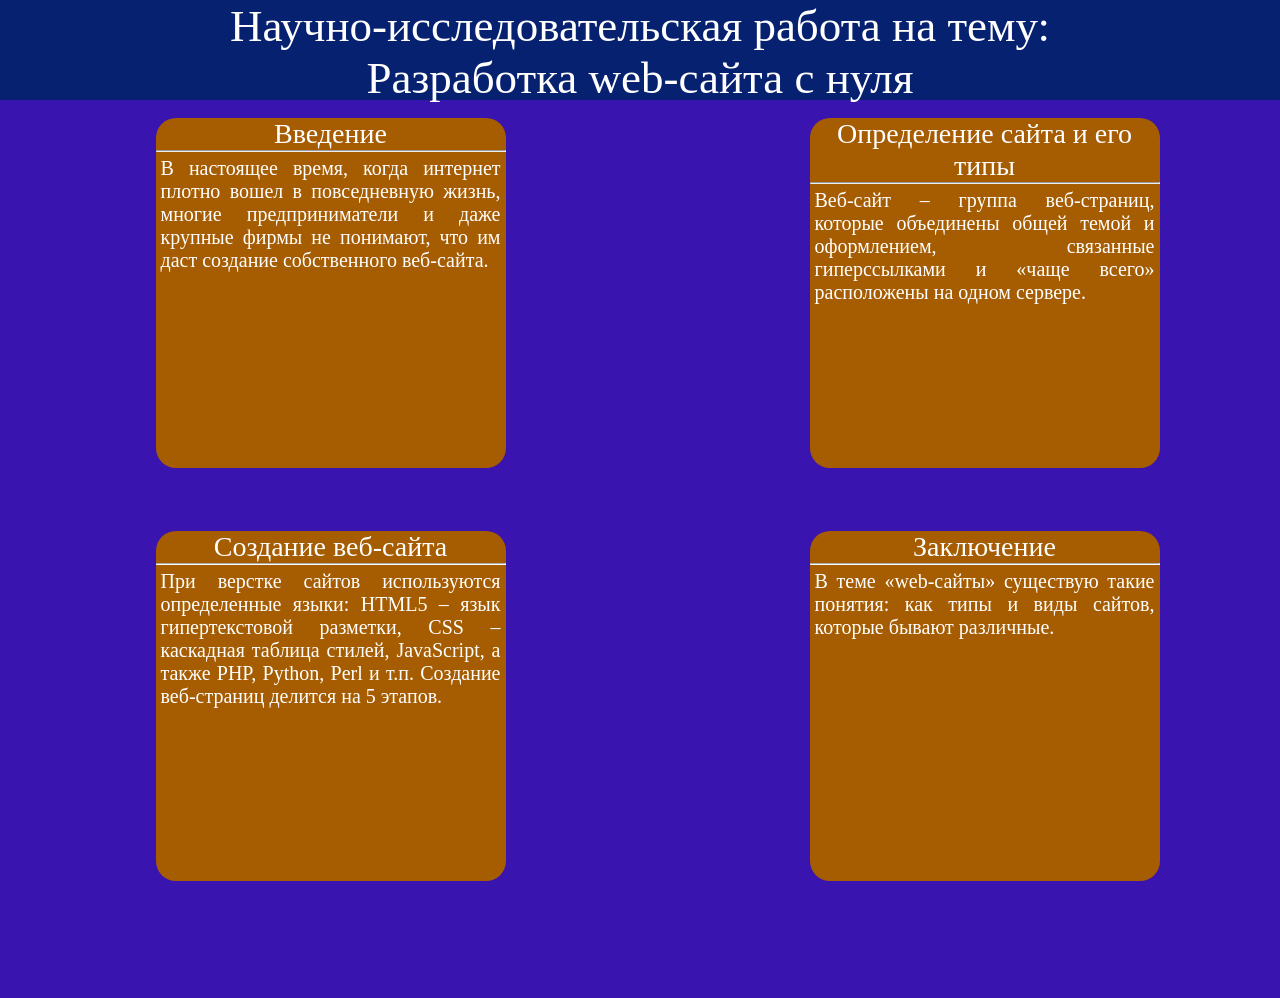
<file: index.html>
<!DOCTYPE html>
<html lang="en">
<head>
    <meta charset="UTF-8">
    <title>Document</title>
    <link rel="stylesheet" href="css/style.css">
    <link rel="stylesheet" href="css/animate.css">
</head>
<body>

<div class="container">
    <header class="header">Научно-исследовательская работа на тему: <br> Разработка web-сайта с нуля</header>
    <main class="main">
       
        <div class="grid">
            <a class="a" href="begin.html"><div class="grid-itm wow fadeIn" data-wow-delay="0.7s">Введение
             <hr>
           <p class="text-block">В настоящее время, когда интернет плотно вошел в повседневную жизнь, многие предприниматели и даже крупные фирмы не понимают, что им даст создание собственного веб-сайта.</p>
           </div></a>
           
            <a class="a" href="TypesAndKinds.html">
                            <div class="grid-itm wow fadeIn" data-wow-delay="1.2s">Определение сайта и его типы
            <hr>
            <p class="text-block">
                Веб-сайт – группа веб-страниц, которые объединены общей темой и оформлением, связанные гиперссылками и «чаще всего» расположены на одном сервере.
            </p>
            </div>
            </a>
            
            <a href="" class="a">
                <div class="grid-itm wow fadeIn" data-wow-delay="1.4s">Создание веб-сайта <hr>
                <p class="text-block">
                    При верстке сайтов используются определенные языки: HTML5 – язык гипертекстовой разметки, CSS – каскадная таблица стилей, JavaScript, а также PHP, Python, Perl и т.п.
Создание веб-страниц делится на 5 этапов.

                </p>
                </div>
            </a>
            
           <a href="" class="a">
                <div class="grid-itm wow fadeIn" data-wow-delay="1.6s">Заключение<hr>
                <p class="text-block">
                    В теме «web-сайты» существую такие понятия: как типы и виды сайтов, которые бывают различные.
                </p>
                </div>
           </a>
        </div>
    </main>
  
</div>
<script src="js/wow.min.js"></script>
<script> new WOW().init();</script>
</body>
</html>
</file>
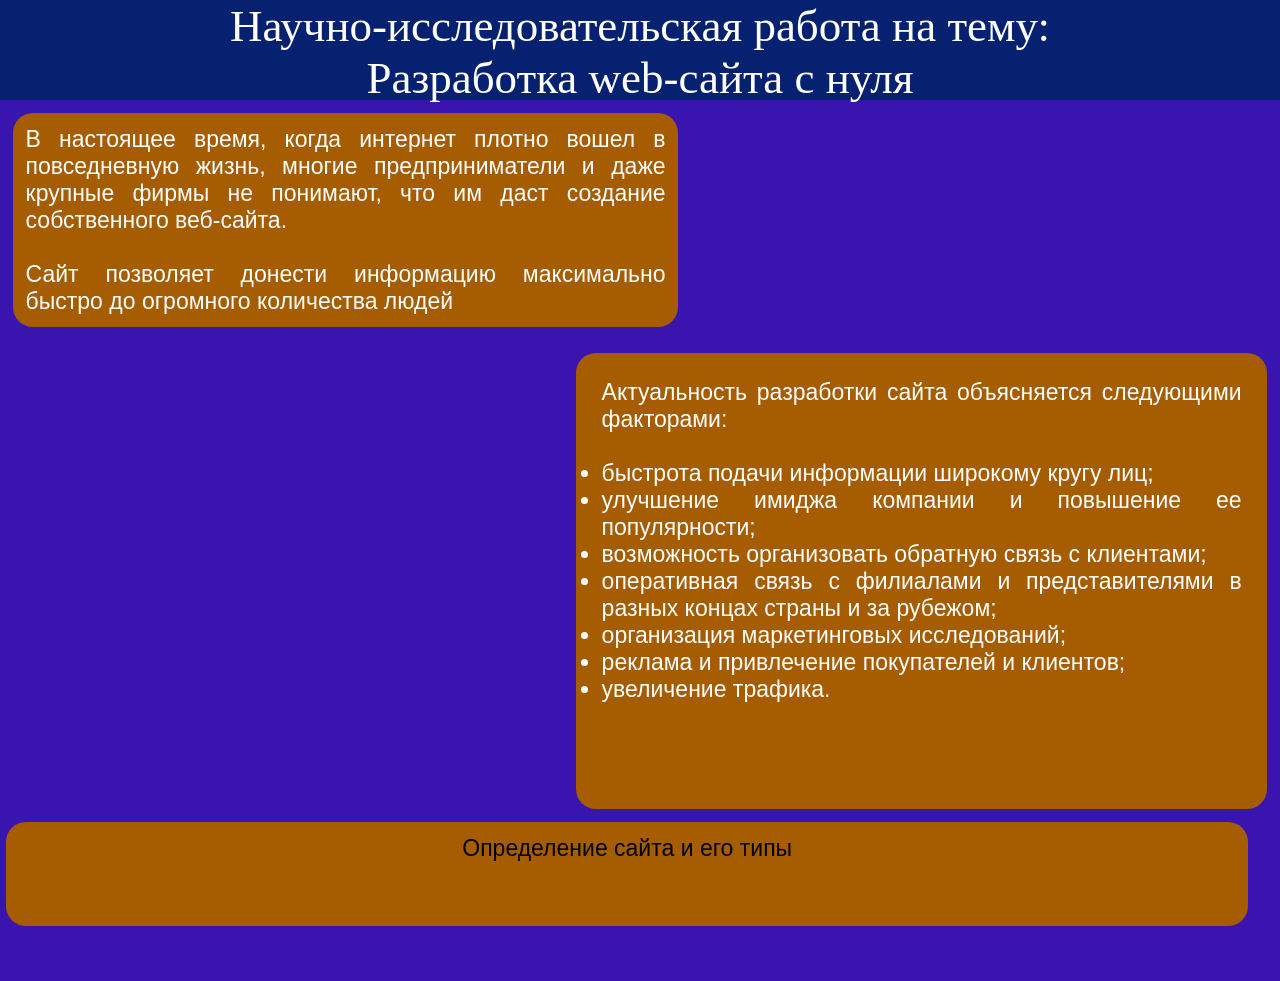
<file: begin.html>
<!DOCTYPE html>
<html lang="en">
<head>
    <meta charset="UTF-8">
    <title>Document</title>
    <link rel="stylesheet" href="css/style.css">
    <link rel="stylesheet" href="css/animate.css">
</head>
<body>

<div class="container">
    <header class="header"><a class="a" href="index.html">Научно-исследовательская работа на тему: <br> Разработка web-сайта с нуля</a></header>
    <main class="main">
     
      <div class="textblock1 left wow slideInLeft">
          <p>В настоящее время, когда интернет плотно вошел в повседневную жизнь, многие предприниматели и даже крупные фирмы не понимают, что им даст создание собственного веб-сайта.</p> <br>
          <p>Сайт позволяет донести информацию максимально быстро до огромного количества людей</p>
      </div>
        
         <div class="textblock2 spec1 right wow slideInRight"><p>Актуальность разработки сайта объясняется следующими факторами:</p> <br>
         <ul>
             <li>быстрота подачи информации широкому кругу лиц;</li>
             <li>улучшение имиджа компании и повышение ее популярности;</li>
             <li>возможность организовать обратную связь с клиентами;</li>
             <li>оперативная связь с филиалами и представителями в разных концах страны и за рубежом;</li>
             <li>организация маркетинговых исследований;</li>
             <li>реклама и привлечение покупателей и клиентов;</li>
             <li>увеличение трафика.</li>
             <br>
             <br><br>
         </ul>
         </div>
         
           <div class="textblock3">
            <a href="TypesAndKinds.html" class="tdnone"><span align="center">Определение сайта и его типы</span></a>
        </div>
    </main>

</div>
<script src="js/wow.min.js"></script>
<script> new WOW().init();</script>
</body>
</html>
</file>
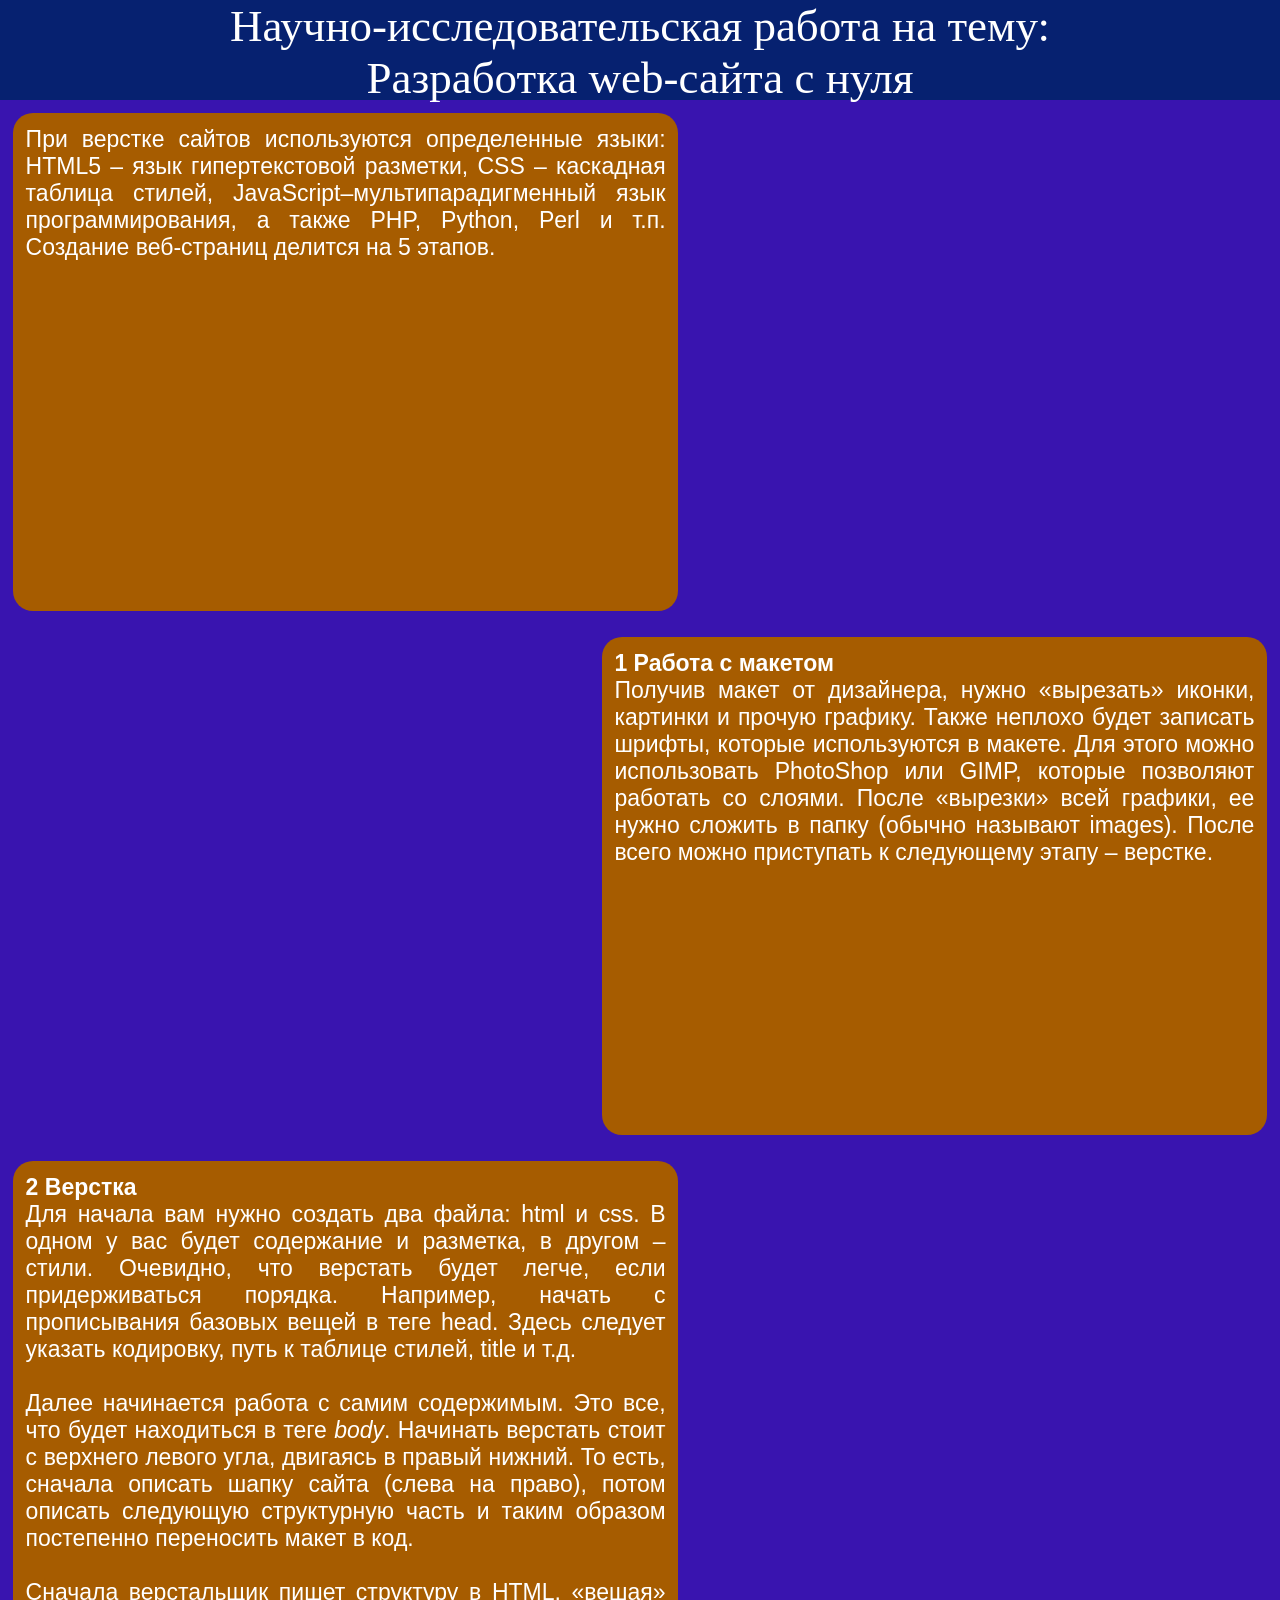
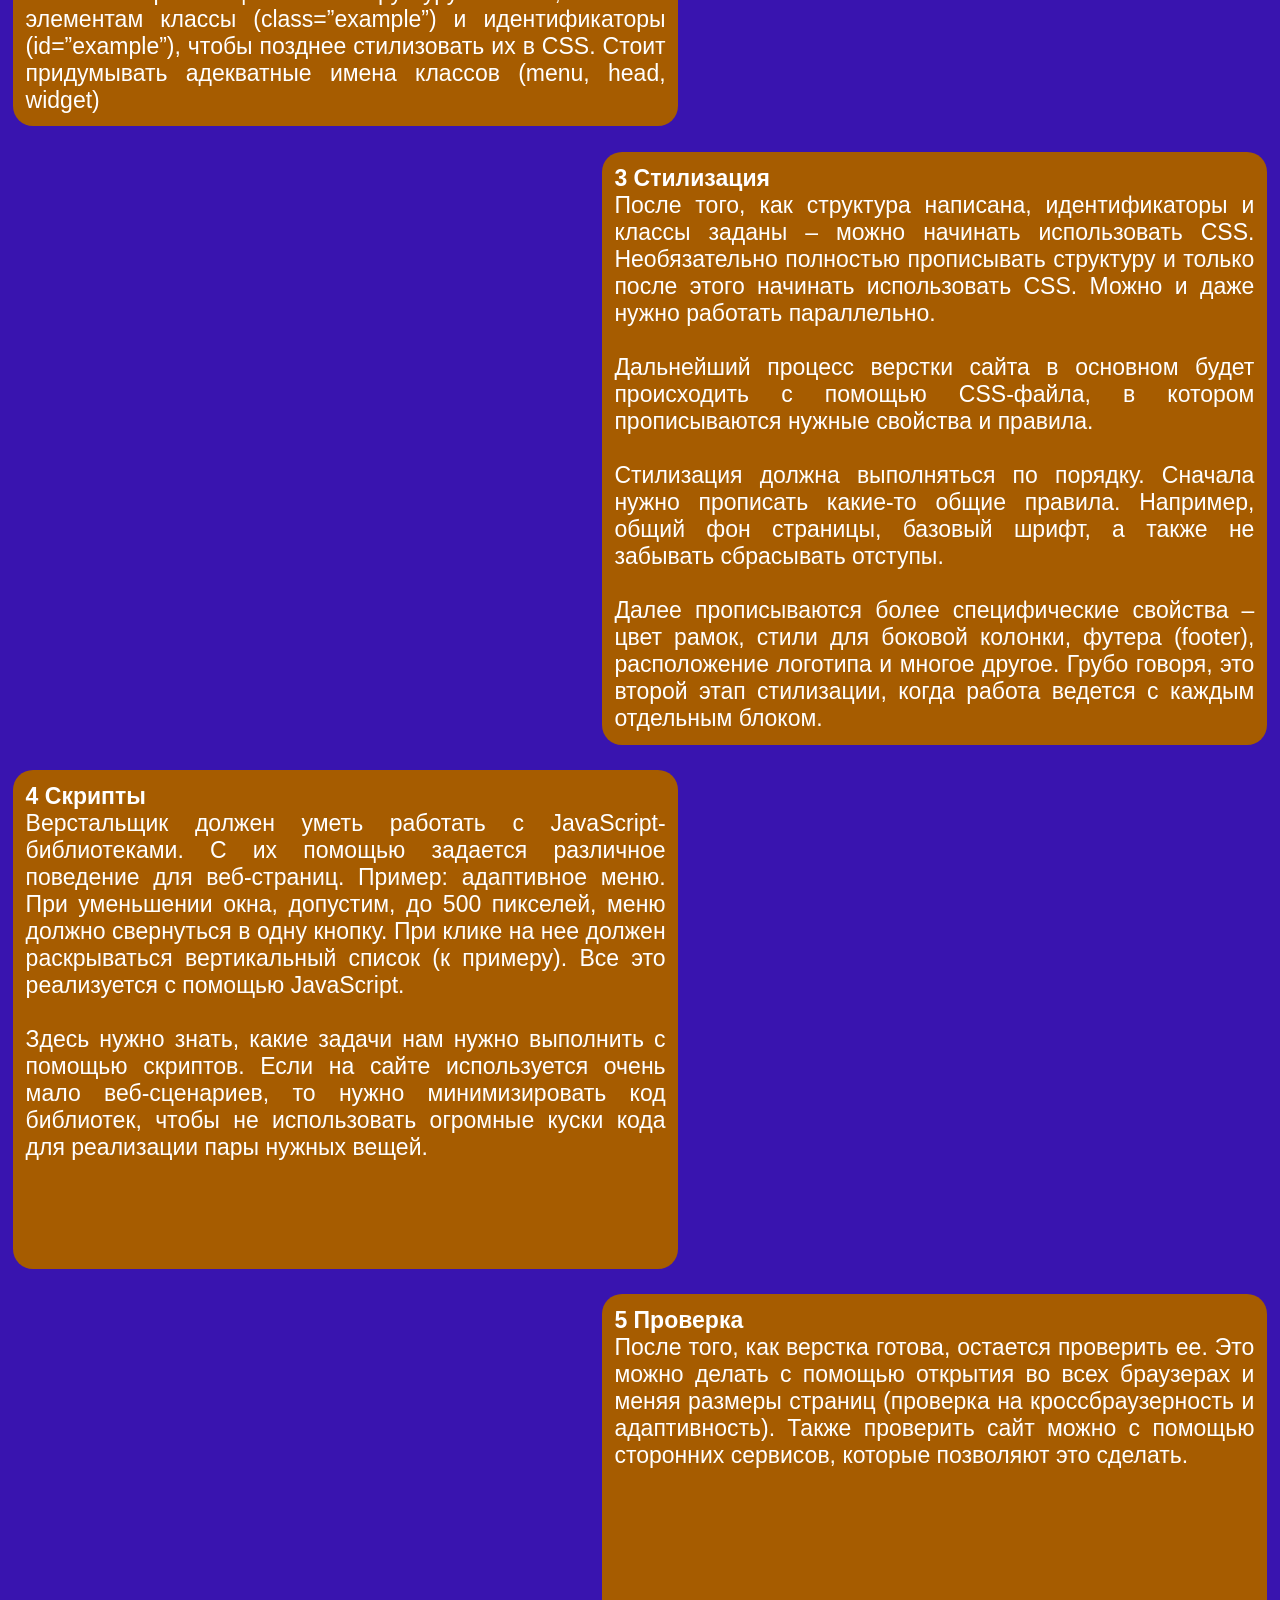
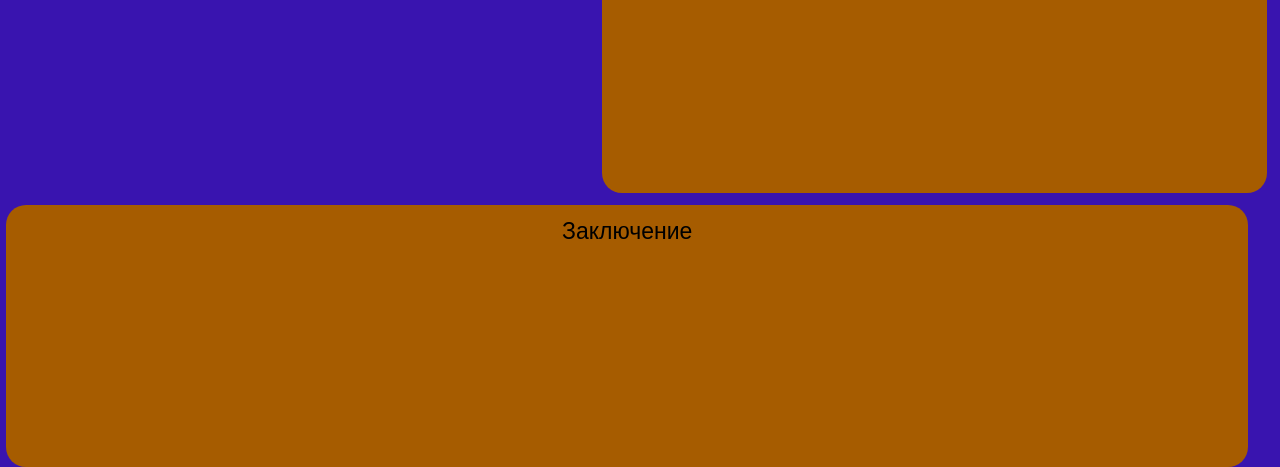
<file: develop.html>
<!DOCTYPE html>
<html lang="en">
<head>
    <meta charset="UTF-8">
    <title>Document</title>
    <link rel="stylesheet" href="css/style.css">
    <link rel="stylesheet" href="css/animate.css">
</head>
<body>

<div class="container">
    <header class="header"><a href="index.html" class="a">Научно-исследовательская работа на тему: <br> Разработка web-сайта с нуля</a></header>
    <main class="main">
        <div class="textblock1 left wow slideInLeft" data-wow-delay="0.2s">
            <p>
                При верстке сайтов используются определенные языки: HTML5 – язык гипертекстовой разметки, CSS – каскадная таблица стилей, JavaScript–мультипарадигменный язык программирования, а также PHP, Python, Perl и т.п.
                Создание веб-страниц делится на 5 этапов.
            </p>
        </div>
        
        <div class="textblock2 right wow slideInRight" data-wow-delay="0.2s">
            <h4>1 Работа с макетом</h4>
            <p>
             Получив макет от дизайнера, нужно «вырезать» иконки, картинки и прочую графику. Также неплохо будет записать шрифты, которые используются в макете. Для этого можно использовать PhotoShop или GIMP, которые позволяют работать со слоями. После «вырезки» всей графики, ее нужно сложить в папку (обычно называют images). После всего можно приступать к следующему этапу – верстке.
            </p>
        </div>
        
        <div class="textblock1 left wow slideInLeft" data-wow-delay="0.2s">
            <h4>2 Верстка</h4>
            <p>
                Для начала вам нужно создать два файла: html и css. В одном у вас будет содержание и разметка, в другом – стили. Очевидно, что верстать будет легче, если придерживаться порядка. Например, начать с прописывания базовых вещей в теге head. Здесь следует указать кодировку, путь к таблице стилей, title и т.д.
            </p> <br>
            <p>
                Далее начинается работа с самим содержимым. Это все, что будет находиться в теге <i>body</i>. Начинать верстать стоит с верхнего левого угла, двигаясь в правый нижний. То есть, сначала описать шапку сайта (слева на право), потом описать следующую структурную часть и таким образом постепенно переносить макет в код.
            </p> <br>
            <p>
                Сначала верстальщик пишет структуру в HTML, «вешая» элементам классы (class=”example”) и идентификаторы (id=”example”), чтобы позднее стилизовать их в CSS. Стоит придумывать адекватные имена классов (menu, head, widget)
            </p>
        </div>
        
            <div class="textblock2 right wow slideInRight" data-wow-delay="0.2s">
                <h4>3 Стилизация</h4>
                <p>
                    После того, как структура написана, идентификаторы и классы заданы – можно начинать использовать CSS. Необязательно полностью прописывать структуру и только после этого начинать использовать CSS. Можно и даже нужно работать параллельно.
                </p> <br>
                <p>
                    Дальнейший процесс верстки сайта в основном будет происходить с помощью CSS-файла, в котором прописываются нужные свойства и правила.
                </p> <br>
                <p>
                    Стилизация должна выполняться по порядку. Сначала нужно прописать какие-то общие правила. Например, общий фон страницы, базовый шрифт, а также не забывать сбрасывать отступы.
                </p><br>
                <p>
                    Далее прописываются более специфические свойства – цвет рамок, стили для боковой колонки, футера (footer), расположение логотипа и многое другое. Грубо говоря, это второй этап стилизации, когда работа ведется с каждым отдельным блоком.
                </p>
            </div>
            
            <div class="textblock1 left wow slideInLeft" data-wow-delay="0.2s">
                <h4>4 Скрипты</h4>
                <p>
                    Верстальщик должен уметь работать с JavaScript-библиотеками. С их помощью задается различное поведение для веб-страниц. Пример: адаптивное меню. При уменьшении окна, допустим, до 500 пикселей, меню должно свернуться в одну кнопку. При клике на нее должен раскрываться вертикальный список (к примеру). Все это реализуется с помощью JavaScript.
                </p> <br>
                <p>
                    Здесь нужно знать, какие задачи нам нужно выполнить с помощью скриптов. Если на сайте используется очень мало веб-сценариев, то нужно минимизировать код библиотек, чтобы не использовать огромные куски кода для реализации пары нужных вещей.
                </p>
            </div>
            
            <div class="textblock2 right wow slideInRight" data-wow-delay="0.2s">
                <h4>5 Проверка</h4>
                <p>
                    После того, как верстка готова, остается проверить ее. Это можно делать с помощью открытия во всех браузерах и меняя размеры страниц (проверка на кроссбраузерность и адаптивность). Также проверить сайт можно с помощью сторонних сервисов, которые позволяют это сделать.
                </p>
            </div>
            
              <div class="textblock3 ">
            <a href="end.html" class="tdnone"><span align="center">Заключение</span></a>
        </div>
    </main>

</div>
<script src="js/wow.min.js"></script>
<script> new WOW().init();</script>
</body>
</html>
</file>
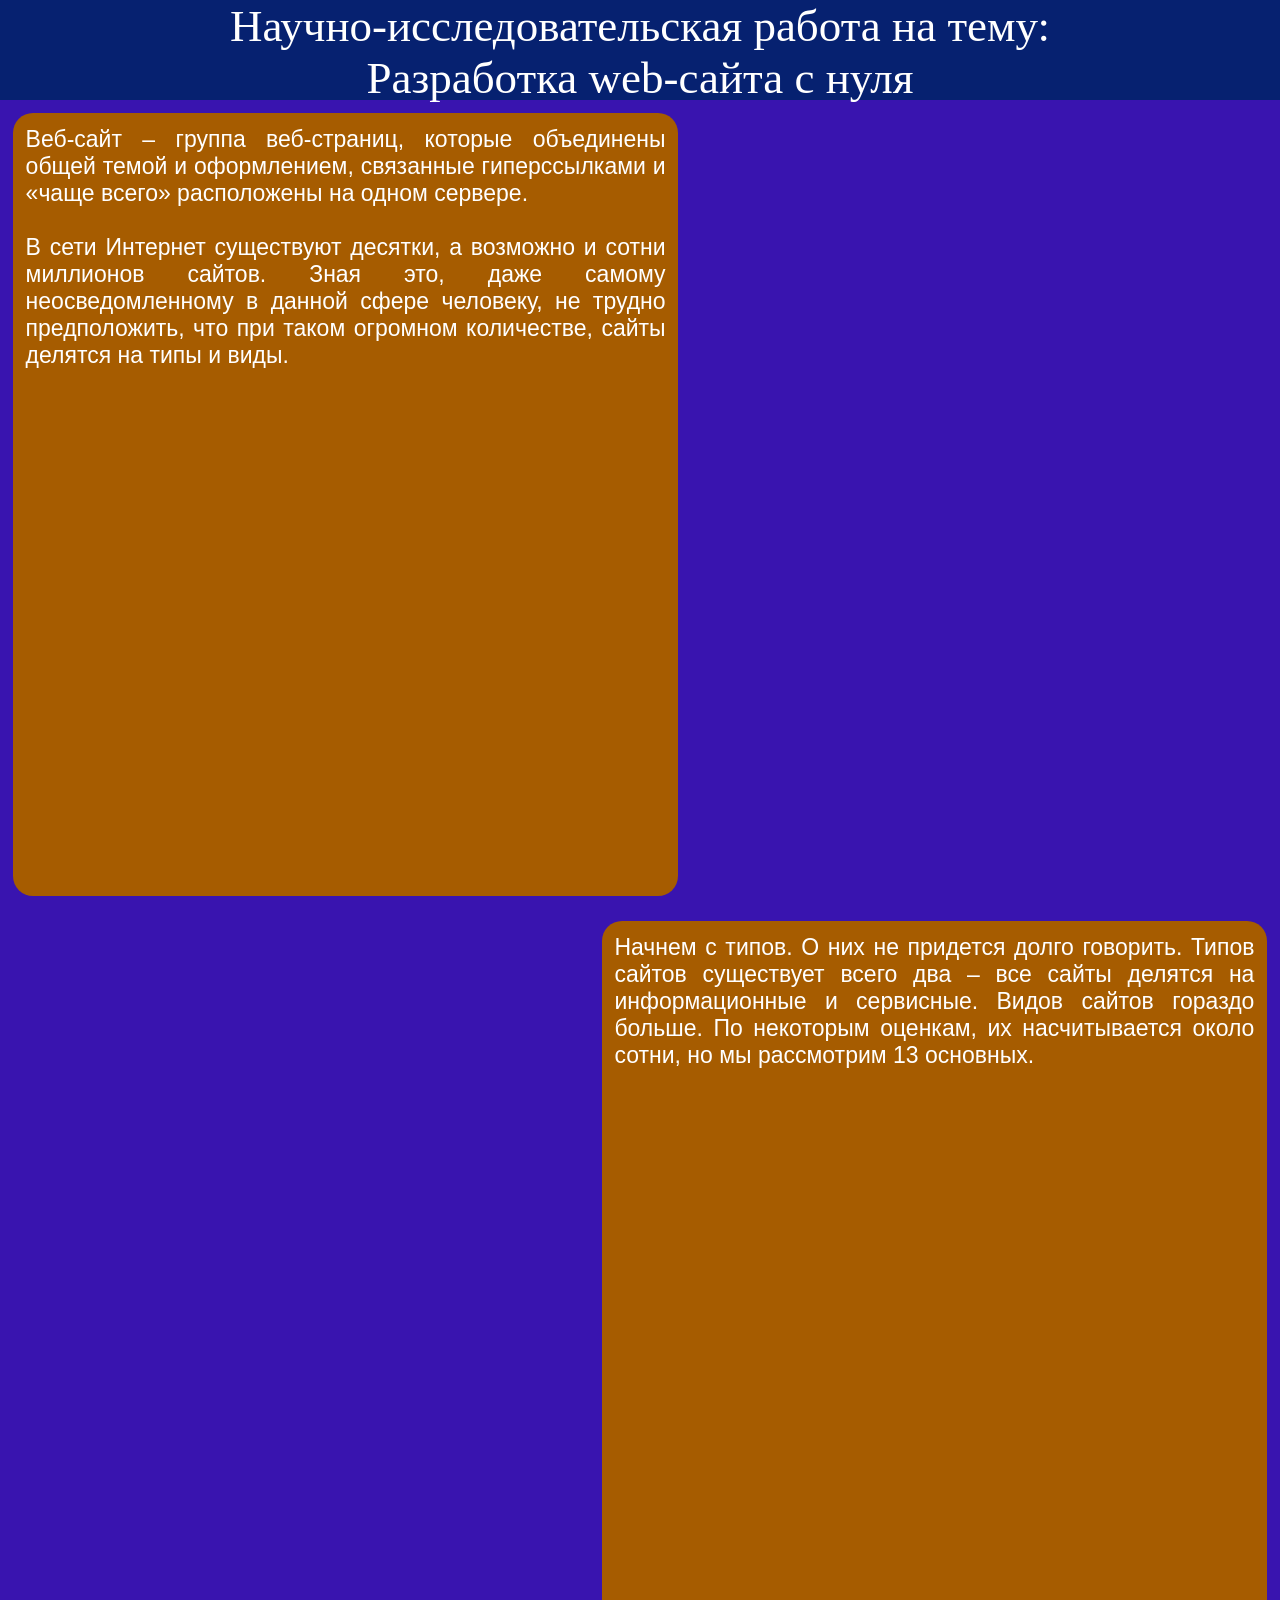
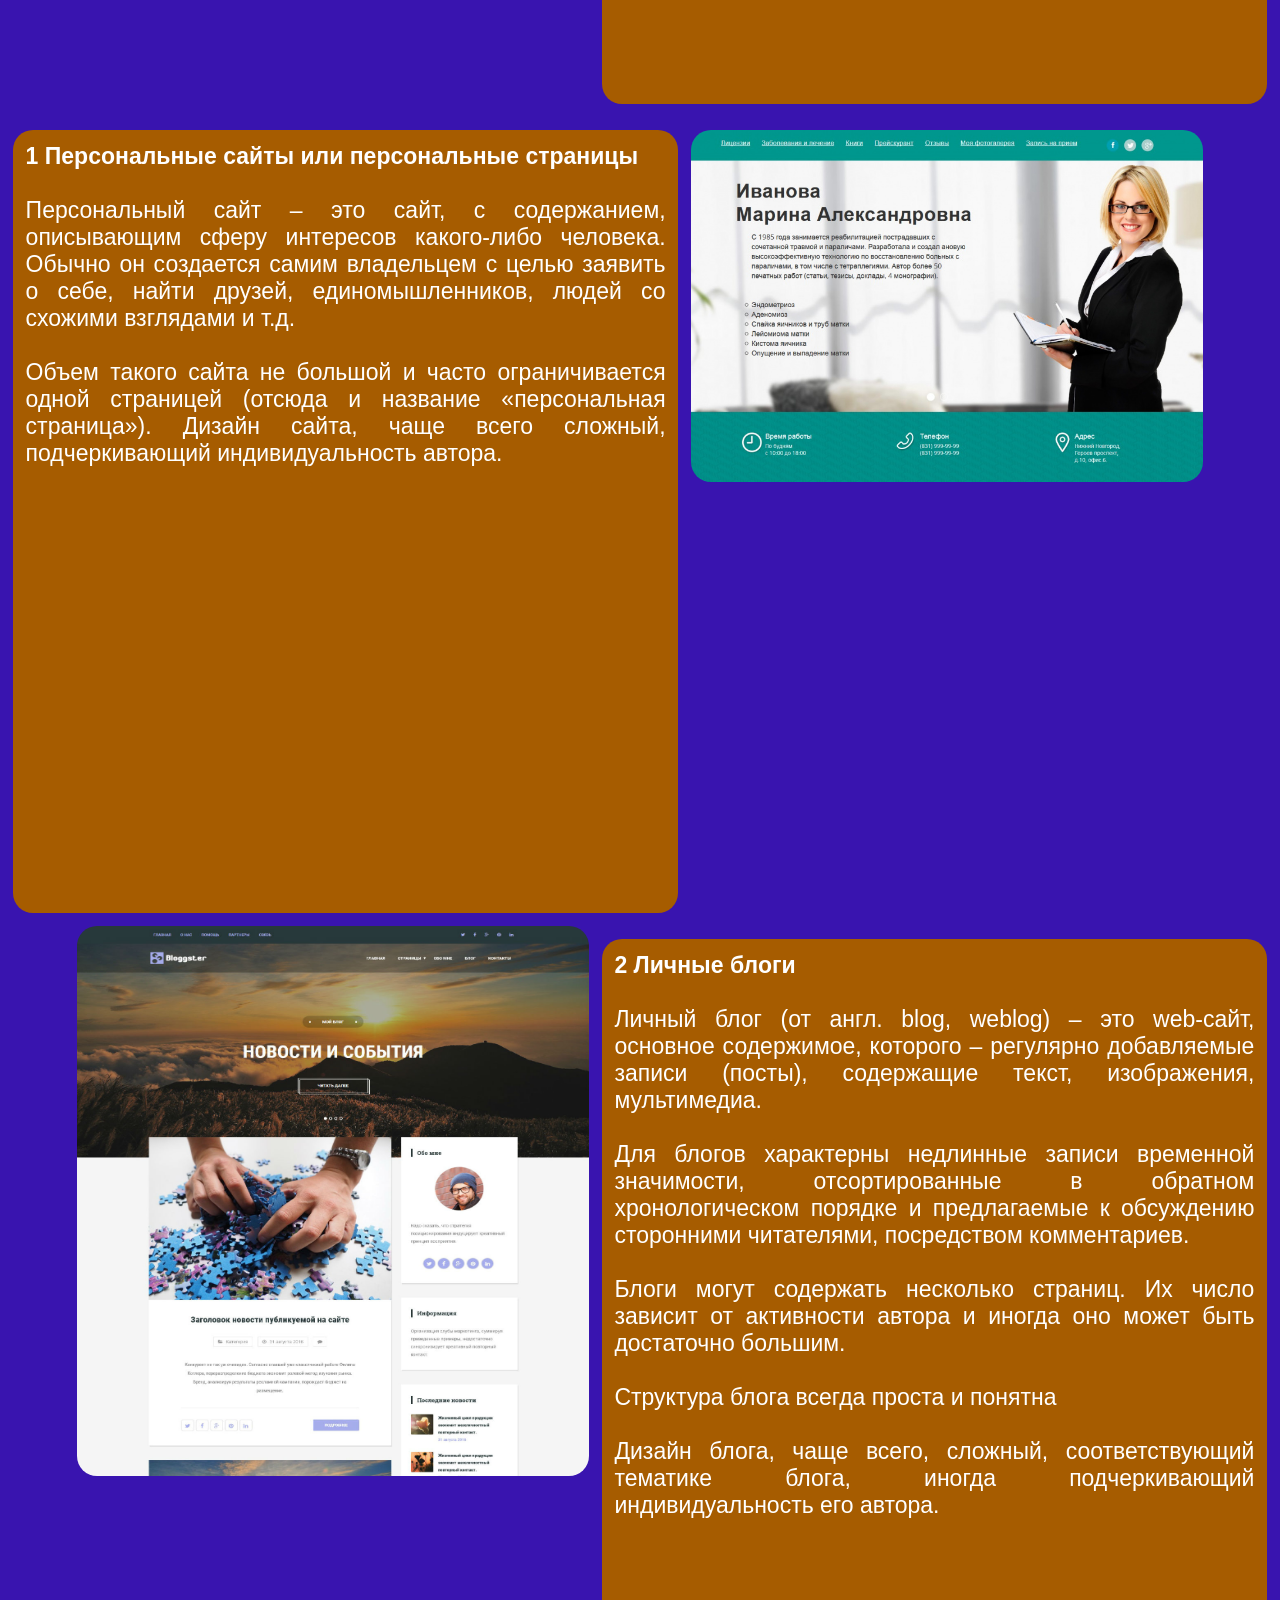
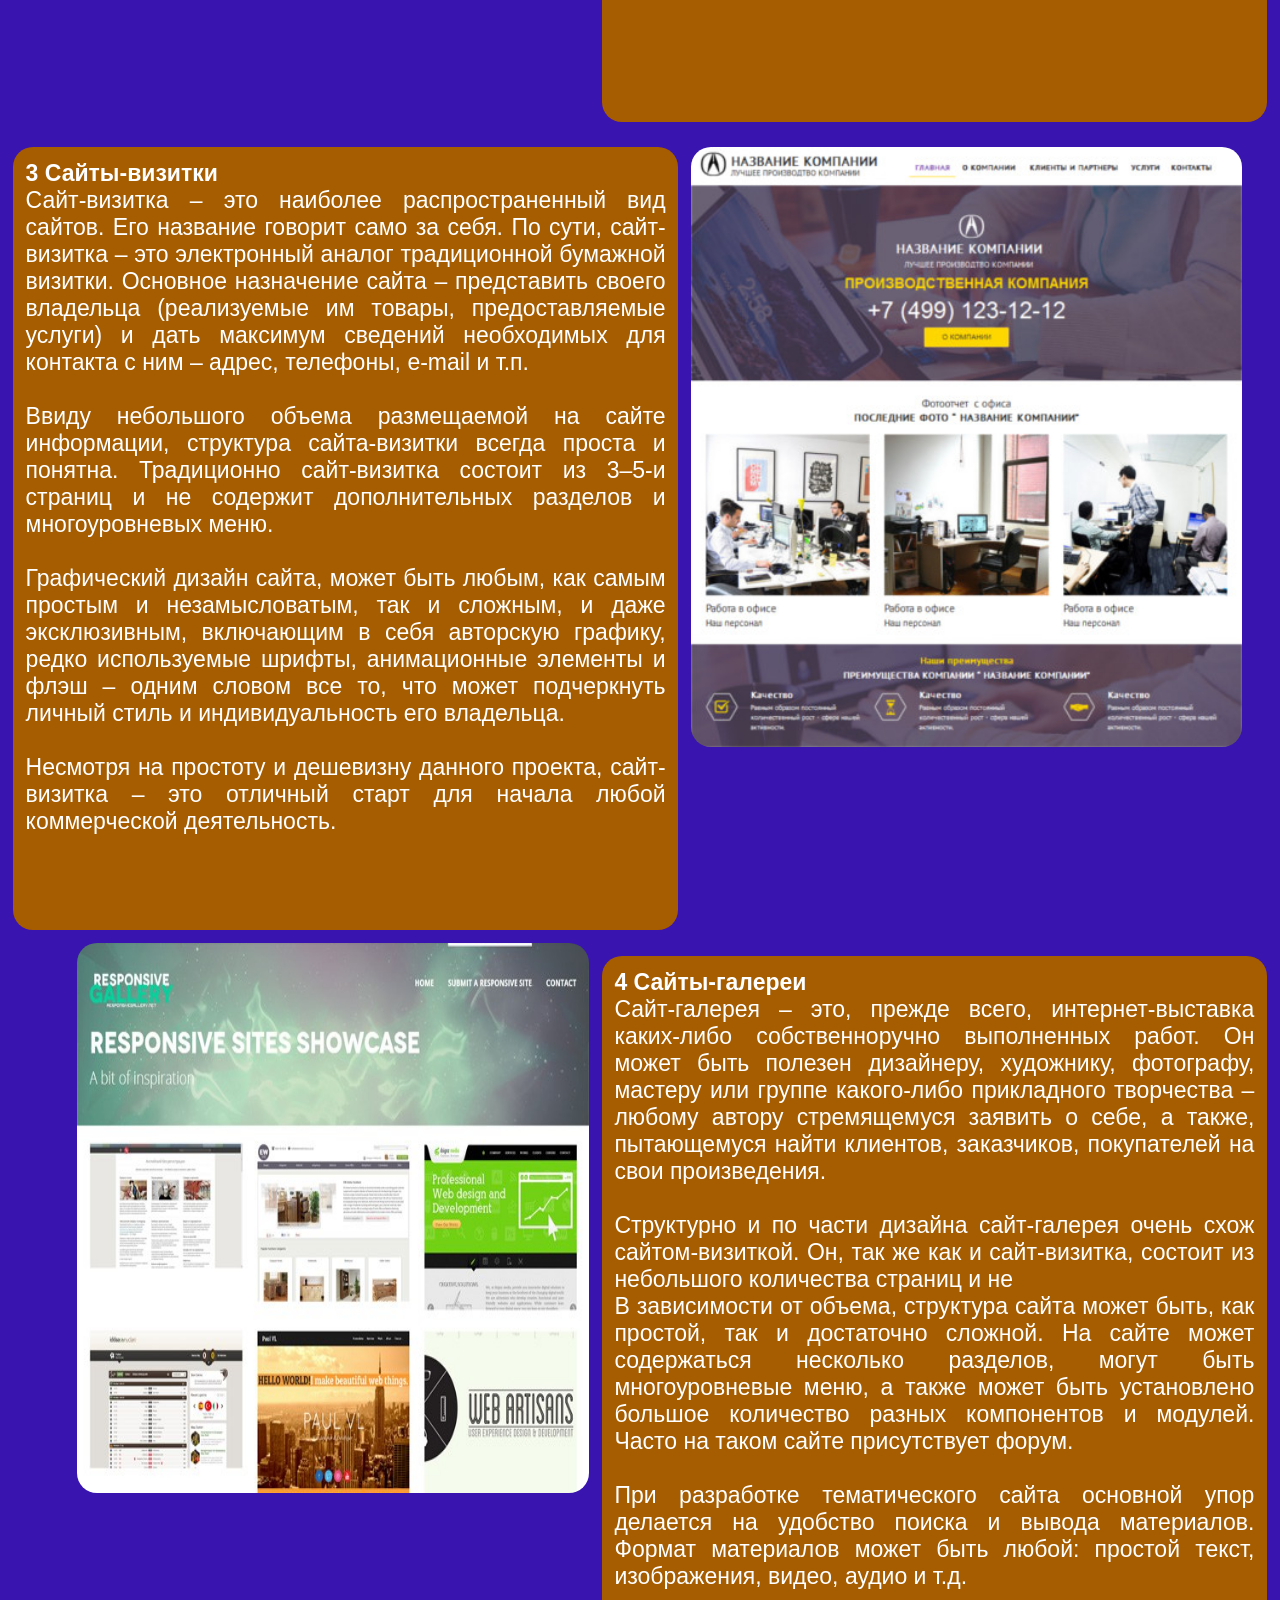
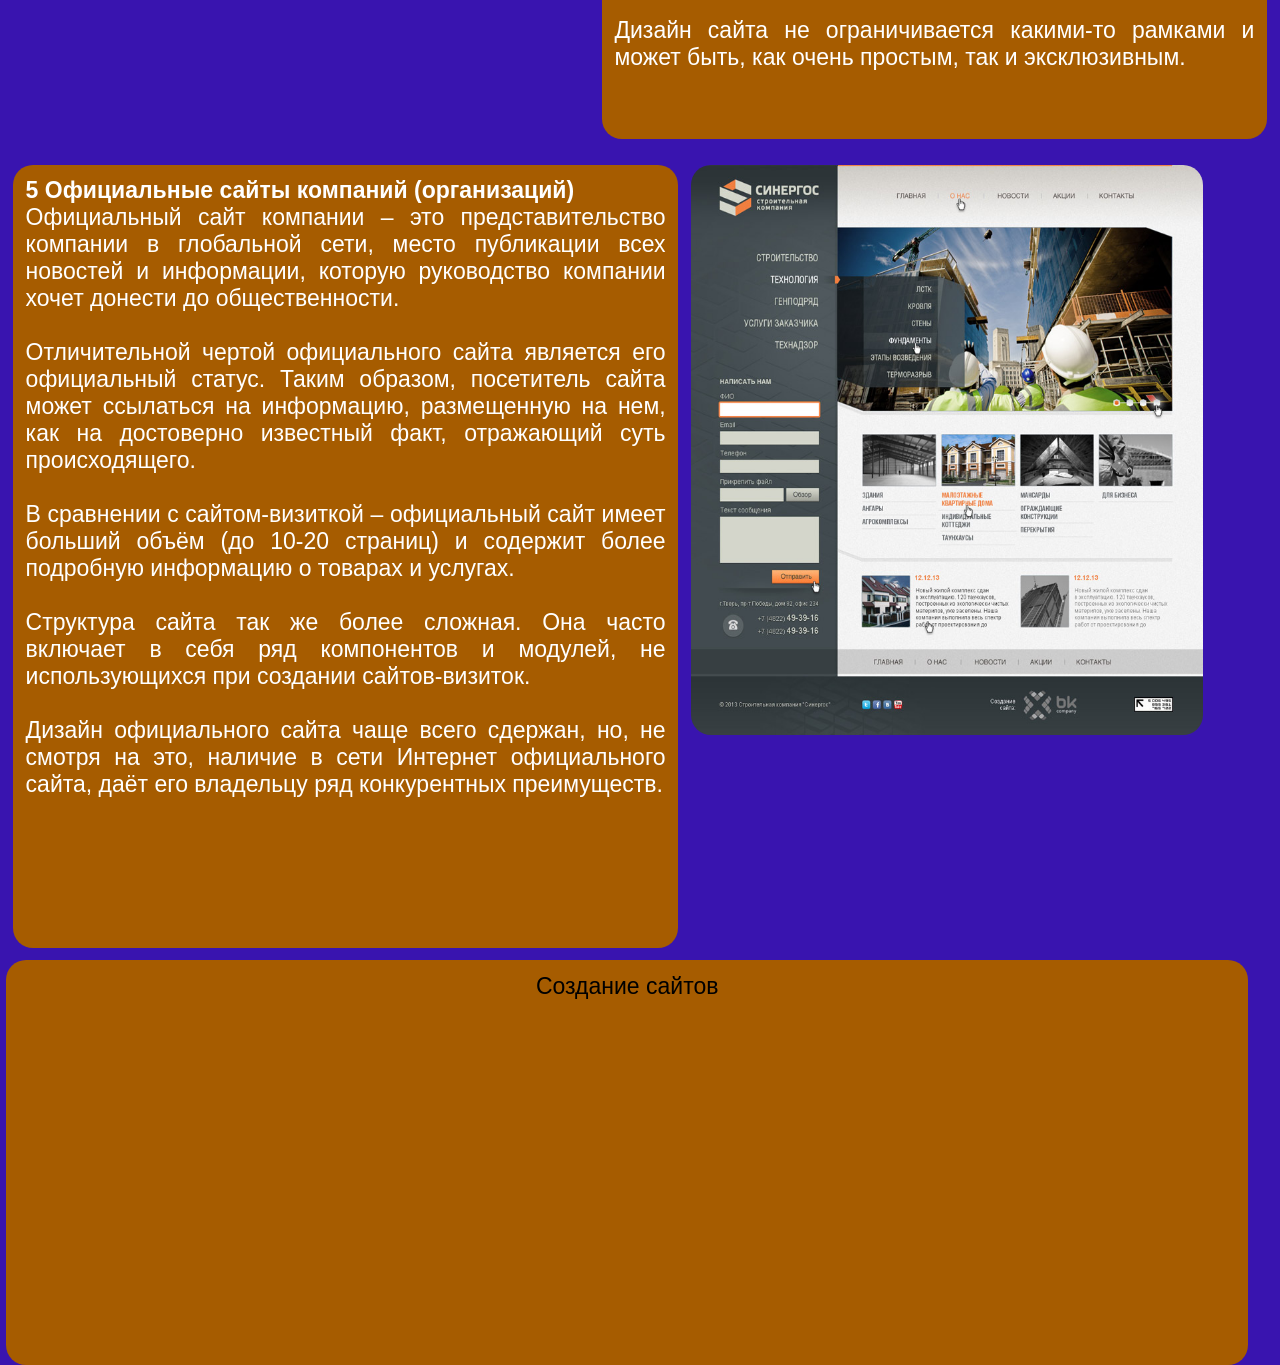
<file: TypesAndKinds.html>
<!DOCTYPE html>
<html lang="en">
<head>
    <meta charset="UTF-8">
    <title>Document</title>
    <link rel="stylesheet" href="css/style.css">
    <link rel="stylesheet" href="css/animate.css">
</head>
<body>

<div class="container">
   <header class="header"><a class="a" href="index.html">Научно-исследовательская работа на тему: <br> Разработка web-сайта с нуля</a></header>
    <main class="main">
        <div class="textblock1 left wow slideInLeft" data-wow-delay="0.2s">
            <p>
            Веб-сайт – группа веб-страниц, которые объединены общей темой и оформлением, связанные гиперссылками и «чаще всего» расположены на одном сервере.
            </p>
            <br>
            <p>
            В сети Интернет существуют десятки, а возможно и сотни миллионов сайтов. Зная это, даже самому неосведомленному в данной сфере человеку, не трудно предположить, что при таком огромном количестве, сайты делятся на типы и виды.
            </p>
        </div>
        
        <div class="textblock2 right wow slideInRight" data-wow-delay="0.2s">
            <p>
                Начнем с типов. О них не придется долго говорить. Типов сайтов существует всего два – все сайты делятся на информационные и сервисные.
Видов сайтов гораздо больше. По некоторым оценкам, их насчитывается около сотни, но мы рассмотрим 13 основных.
            </p>
        </div>
<!--         1-->
        <div class="textblock1 left wow slideInLeft" id="bl1" data-wow-delay="0.2s">
           <h4>1 Персональные сайты или персональные страницы</h4><br>
            <p>
                Персональный сайт – это сайт, с содержанием, описывающим сферу интересов какого-либо человека. Обычно он создается самим владельцем с целью заявить о себе, найти друзей, единомышленников, людей со схожими взглядами и т.д.
            </p><br>
            <p>
                Объем такого сайта не большой и часто ограничивается одной страницей (отсюда и название «персональная страница»).
Дизайн сайта, чаще всего сложный, подчеркивающий индивидуальность автора.
            </p>
        </div>
         
          <img src="img/01.jpg" alt="" id="im1" class="imgr wow slideInRight" data-wow-delay="0.2s">
<!--            2-->
        <div class="textblock2 right wow slideInRight" data-wow-delay="0.2s">
           <h4>2 Личные блоги</h4><br>
            <p>
            Личный блог (от англ. blog, weblog) – это web-сайт, основное содержимое, которого – регулярно добавляемые записи (посты), содержащие текст, изображения, мультимедиа.
            </p><br>
            <p>
            Для блогов характерны недлинные записи временной значимости,
            отсортированные в обратном хронологическом порядке и предлагаемые к обсуждению сторонними читателями, посредством комментариев.   
            </p><br>
            <p>
            Блоги могут содержать несколько страниц. Их число зависит от активности автора и иногда оно может быть достаточно большим.
            </p><br>
            <p>
            Структура блога всегда проста и понятна
            </p><br>
            <p>
            Дизайн блога, чаще всего, сложный, соответствующий тематике блога, иногда подчеркивающий индивидуальность его автора.   
            </p><br>
        </div>
        
        <img src="img/02.jpg" alt="" id="im2" class="imgl wow slideInLeft" data-wow-delay="0.2s">
<!--        3-->
        <div class="textblock1 left wow slideInLeft" data-wow-delay="0.2s">
            <h4>3 Сайты-визитки</h4>
            <p>
                Сайт-визитка – это наиболее распространенный вид сайтов. Его название говорит само за себя. По сути, сайт-визитка – это электронный аналог традиционной бумажной визитки. Основное назначение сайта – представить своего владельца  (реализуемые им товары, предоставляемые услуги) и дать максимум сведений необходимых для контакта с ним – адрес, телефоны, e-mail и т.п.
            </p> <br>
            <p>
                Ввиду небольшого объема размещаемой на сайте информации, структура сайта-визитки всегда проста и понятна. Традиционно сайт-визитка состоит из 3–5-и страниц и не содержит дополнительных разделов и многоуровневых меню.
            </p> <br>
            <p>
                Графический дизайн сайта, может быть любым, как самым простым и незамысловатым, так и сложным, и даже эксклюзивным, включающим в себя авторскую графику, редко используемые шрифты, анимационные элементы и флэш – одним словом все то, что может подчеркнуть личный стиль и индивидуальность его владельца.
            </p> <br>
            <p>
                Несмотря на простоту и дешевизну данного проекта, сайт-визитка – это отличный старт для начала любой коммерческой деятельность.
            </p>
        </div>
        
        <img src="img/03.jpg" id="im3" alt="" class="imgr wow slideInRight" data-wow-delay="0.2s">
<!--        4-->
        <div class="textblock2 right wow slideInRight" data-wow-delay="0.2s">
            <h4>4 Сайты-галереи</h4>
            <p>
                Сайт-галерея – это, прежде всего, интернет-выставка каких-либо собственноручно выполненных работ. Он может быть полезен дизайнеру, художнику, фотографу, мастеру или группе какого-либо прикладного творчества – любому автору стремящемуся заявить о себе, а также, пытающемуся найти клиентов, заказчиков, покупателей на свои произведения.
            </p> <br>
            <p>
                Структурно и по части дизайна сайт-галерея очень схож сайтом-визиткой. Он, так же как и сайт-визитка, состоит из небольшого количества страниц и не 
            </p>
            <p>
                В зависимости от объема, структура сайта может быть, как простой, так и достаточно сложной. На сайте может содержаться несколько разделов, могут быть многоуровневые меню, а также может быть установлено большое количество разных компонентов и модулей. Часто на таком сайте присутствует форум.
            </p> <br>
            <p>
                При разработке тематического сайта основной упор делается на удобство поиска и вывода материалов. Формат материалов может быть любой: простой текст, изображения, видео, аудио и т.д.
            </p> <br>
            <p>
                Дизайн сайта не ограничивается какими-то рамками и может быть, как очень простым, так и эксклюзивным.
            </p> 
        </div>
        
        <img src="img/04.jpg" alt="" class="imgl wow slideInLeft" id="im4 " data-wow-delay="0.2s">
<!--           5-->
            <div class="textblock1 left wow slideInLeft" data-wow-delay="0.2s">
                <h4>5 Официальные сайты компаний (организаций)</h4>
                <p>
                    Официальный сайт компании – это представительство компании в глобальной сети, место публикации всех новостей и информации, которую руководство компании хочет донести до общественности.
                </p> <br>
                <p>
                    Отличительной чертой официального сайта является его официальный статус. Таким образом, посетитель сайта может ссылаться на информацию, размещенную на нем, как на достоверно известный факт, отражающий суть происходящего.
                </p> <br>
                <p>
                    В сравнении с сайтом-визиткой – официальный сайт имеет больший объём (до 10-20 страниц) и содержит более подробную информацию о товарах и услугах.
                </p> <br>
                <p>
                    Структура сайта так же  более сложная. Она часто включает в себя ряд компонентов и модулей, не использующихся при создании сайтов-визиток.
                </p> <br>
                <p>
                    Дизайн официального сайта чаще всего сдержан, но, не смотря на это, наличие в сети Интернет официального сайта, даёт его владельцу ряд конкурентных преимуществ.
                </p>
            </div>
            <img src="img/05.jpg" alt="" class="imgr wow slideInRight" id="im5" data-wow-delay="0.2s">
     
        <div class="textblock3 ">
            <a href="develop.html" class="tdnone"><span align="center">Создание сайтов</span></a>
        </div>
        
    </main>

</div>
<script src="js/wow.min.js"></script>
<script> new WOW().init();</script>
</body>
</html>
</file>
<file: css/style.css>
*{padding: 0;margin: 0;}

body {
    text-align: center;
    background-color: #3914AF;
}

.header {
    grid-area: header;
    background:		#062170;
    color: white;
    font-size: 45px;
}

.a {
    text-decoration: none;
    color: white;
}

.main {
    grid-area: main;
    background:#24587A#A65C00;
    transition: 2s;
}

.aside {
    grid-area: aside;
    background: black;
    color: white;
    font-size: 50px;
}


.tdnone {
    text-decoration: none;
    text-align: center;
    color: inherit;
}

.container {
    display: grid;
    grid-template-areas:"header header header"
                        "main main main";
    grid-template-columns: 200px 1fr 1fr;
    grid-template-rows: 100px 1fr 100px;
    min-height: 100vh;
}

.grid {
    display: grid;
    grid-template-columns: 1fr 1fr;
    align-items: center;
    justify-items: center;
    grid-template-rows: 1fr 1fr;
    grid-gap: 1em;
    font-size: 28px;
    text-align: center;
}

.grid2 {
    display: grid;
    grid-template-columns: 1fr 1fr 1fr 1fr 1fr;
    grid-template-rows: 1fr 1fr 1fr 1fr 1fr 1fr;
}

.grid-itm2 {
    width: 200px;
    height: 200px;
    margin: 1%;
}
.grid-itm {
    transition: 0.5s;
    background:#A65C00;
    width: 350px;
    height: 350px;
    margin: 5%;
    border-radius: 20px;
    color: white;
}

.grid-itm:hover {
    transition: 0.5s;
    background:#CCB610;
    width: 320px;
    height: 320px;
    margin: 3%;
    border-radius: 20px;
    color: white;
}

.text-block {
    font-size: 20px;
    font-family:cursive;
    text-align: justify;
    padding: 5px;
}

.textblock1 {
    min-height: 20%;
    width: 50%;
    margin-left: 3%;
    margin-top: 5%;
    background: #A65C00;
    border-radius: 20px;
    transition: 1s;
    color: white;
    margin: 1%;
    font-size: 23px;
    text-align: justify;
    padding: 1%;
    font-family: Arial;
}

.textblock4 {
    min-height: 5%;
    width: 96%;
    margin-left: 3%;
    margin-top: 5%;
    background: #A65C00;
    border-radius: 20px;
    transition: 1s;
    color: white;
    margin: 1%;
    font-size: 23px;
    text-align: justify;
    padding: 1%;
    font-family: Arial;
    text-align: justify;
}

.textblock2 {
    min-height: 20%;
    width: 50%;
    margin-right: 3%;
    margin-top: 5%;
    background: #A65C00;
    border-radius: 20px;
    transition: 1s;
    color: white;
    margin: 1%;
    font-size: 23px;
    text-align: justify;
    padding: 1%;
    font-family:Arial, sans-serif;
}

.center {
    margin-left: auto;
    margin-right: auto;
}

.textblock3 {
    display: grid;
    min-height: 10%;
    width: 95%;
    margin-right: auto;
    margin-left: 25%;
    background:#A65C00;
    border-radius: 20px;
    transition: 1s;
    color: black;
    margin: 0.5%;
    font-size: 23px;
    text-align: justify;
    padding: 1%;
    font-family: Arial;
    float: none;
    transition: 0.6s;
}

.textblock3:hover {
    background: black;
    color:white;
    transition: 0.6s;
}

.textblock3:active {
    opacity: 0;
    transition: 0.1s;
}

.buttonA {
    color: 
}

#bl1{
    height: 400px;
}

#im1 {
    width: 40%;
}

#im3 {
    height: 600px;
    width: 43%
}

.button1 {
    margin-left: auto;
    margin-right: auto;
    width: 100px;
    background: yellow;
    color: white;
    height: 50px;
}

#im4 {
    margin-top: 1%;
    width: 42%;
    height: 650px;
}

#im5 {
    height: 570px;
}

.imgr {
    width: 40%;
    float: left;
    margin-top: 1%;
    border-radius:20px;

}

.imgl {
    width: 40%;
    float: right; 
    border-radius:20px;
    height: 550px;
}

.spec1 {
    padding: 2%;
}

.textblock1:hover {
    margin-left: 4%;
    width: 50%;
    transition: 0.8s;
}

.textblock2:hover {
    margin-right: 4%;
    width: 50%;
    transition: 0.8s;
}


.left {
    float: left;
}

.right {
    float: right;
}

.gifend {
    display: grid;
    grid-template-columns: 0.8fr 0.8fr 0.8fr 0.8fr 0.8fr;
    grid-template-rows: 0.8fr 0.8fr 0.8fr 0.8fr 0.8fr;
}
</file>
